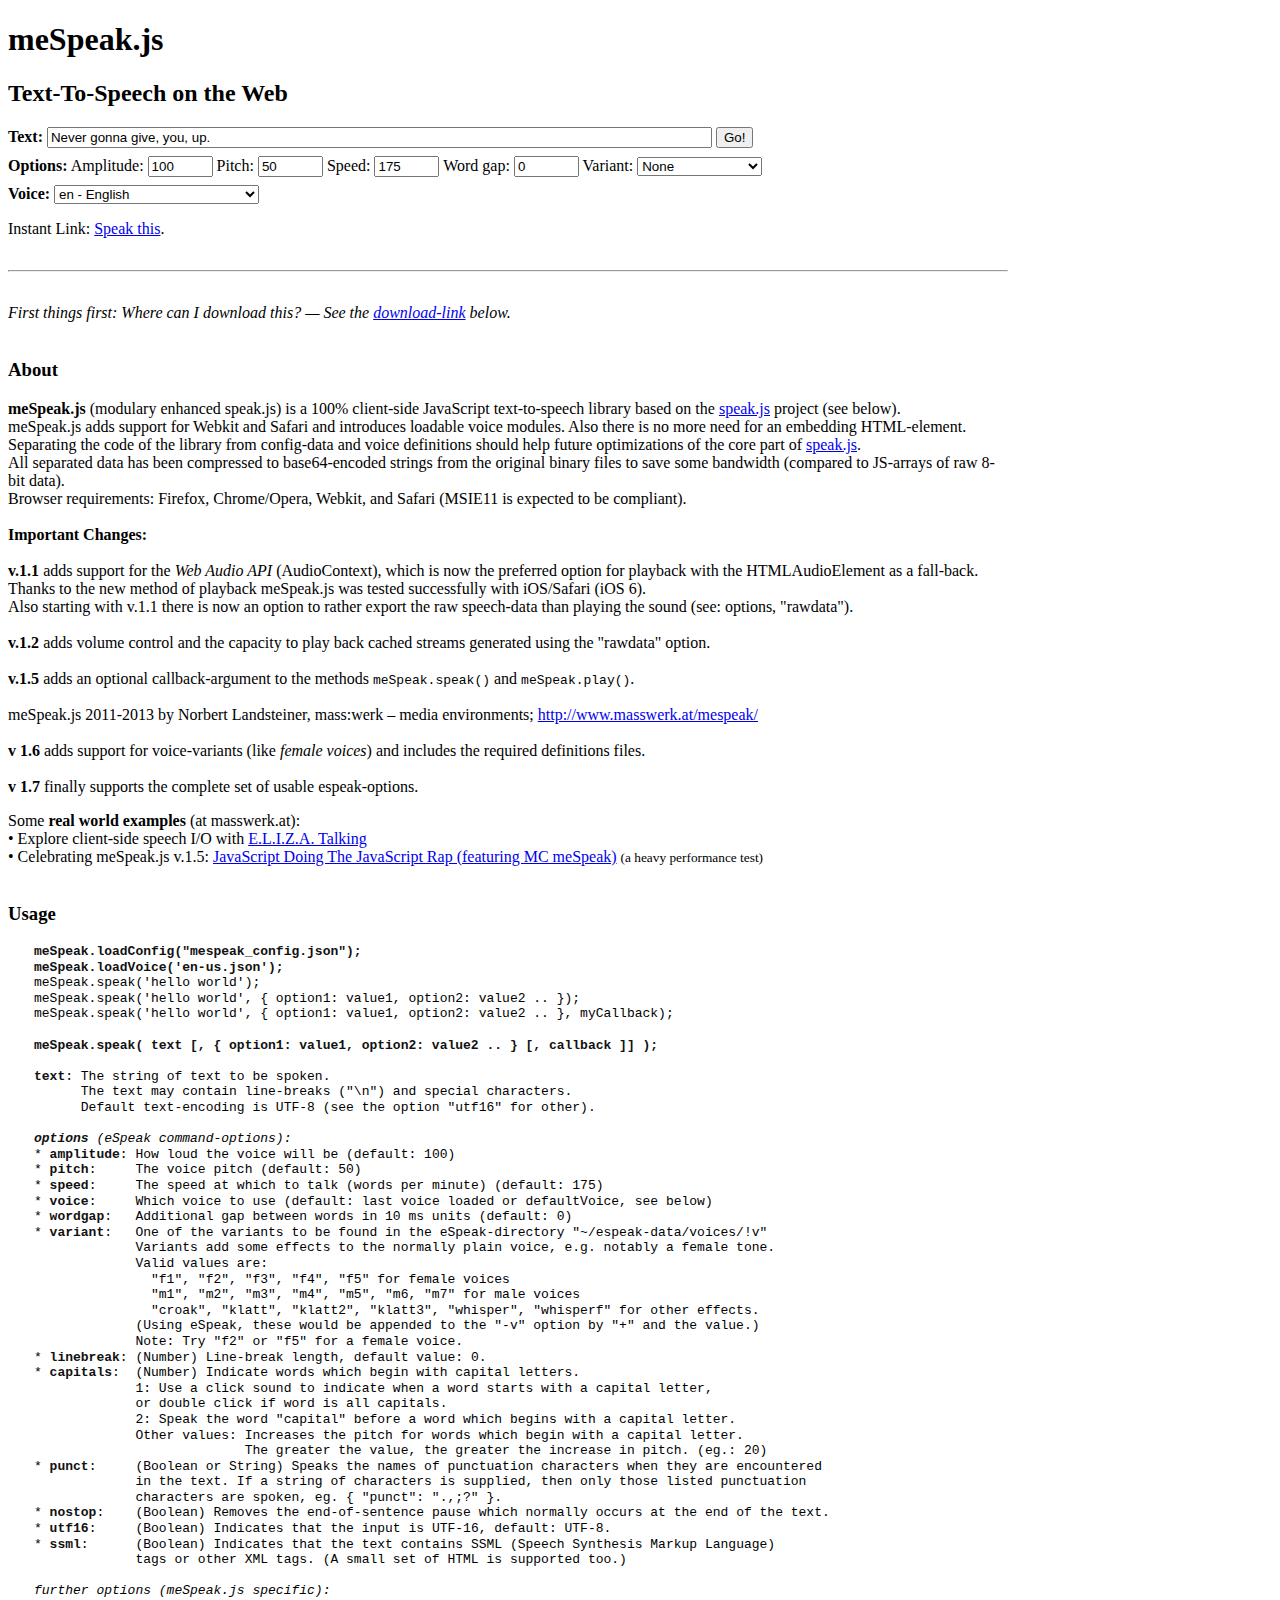
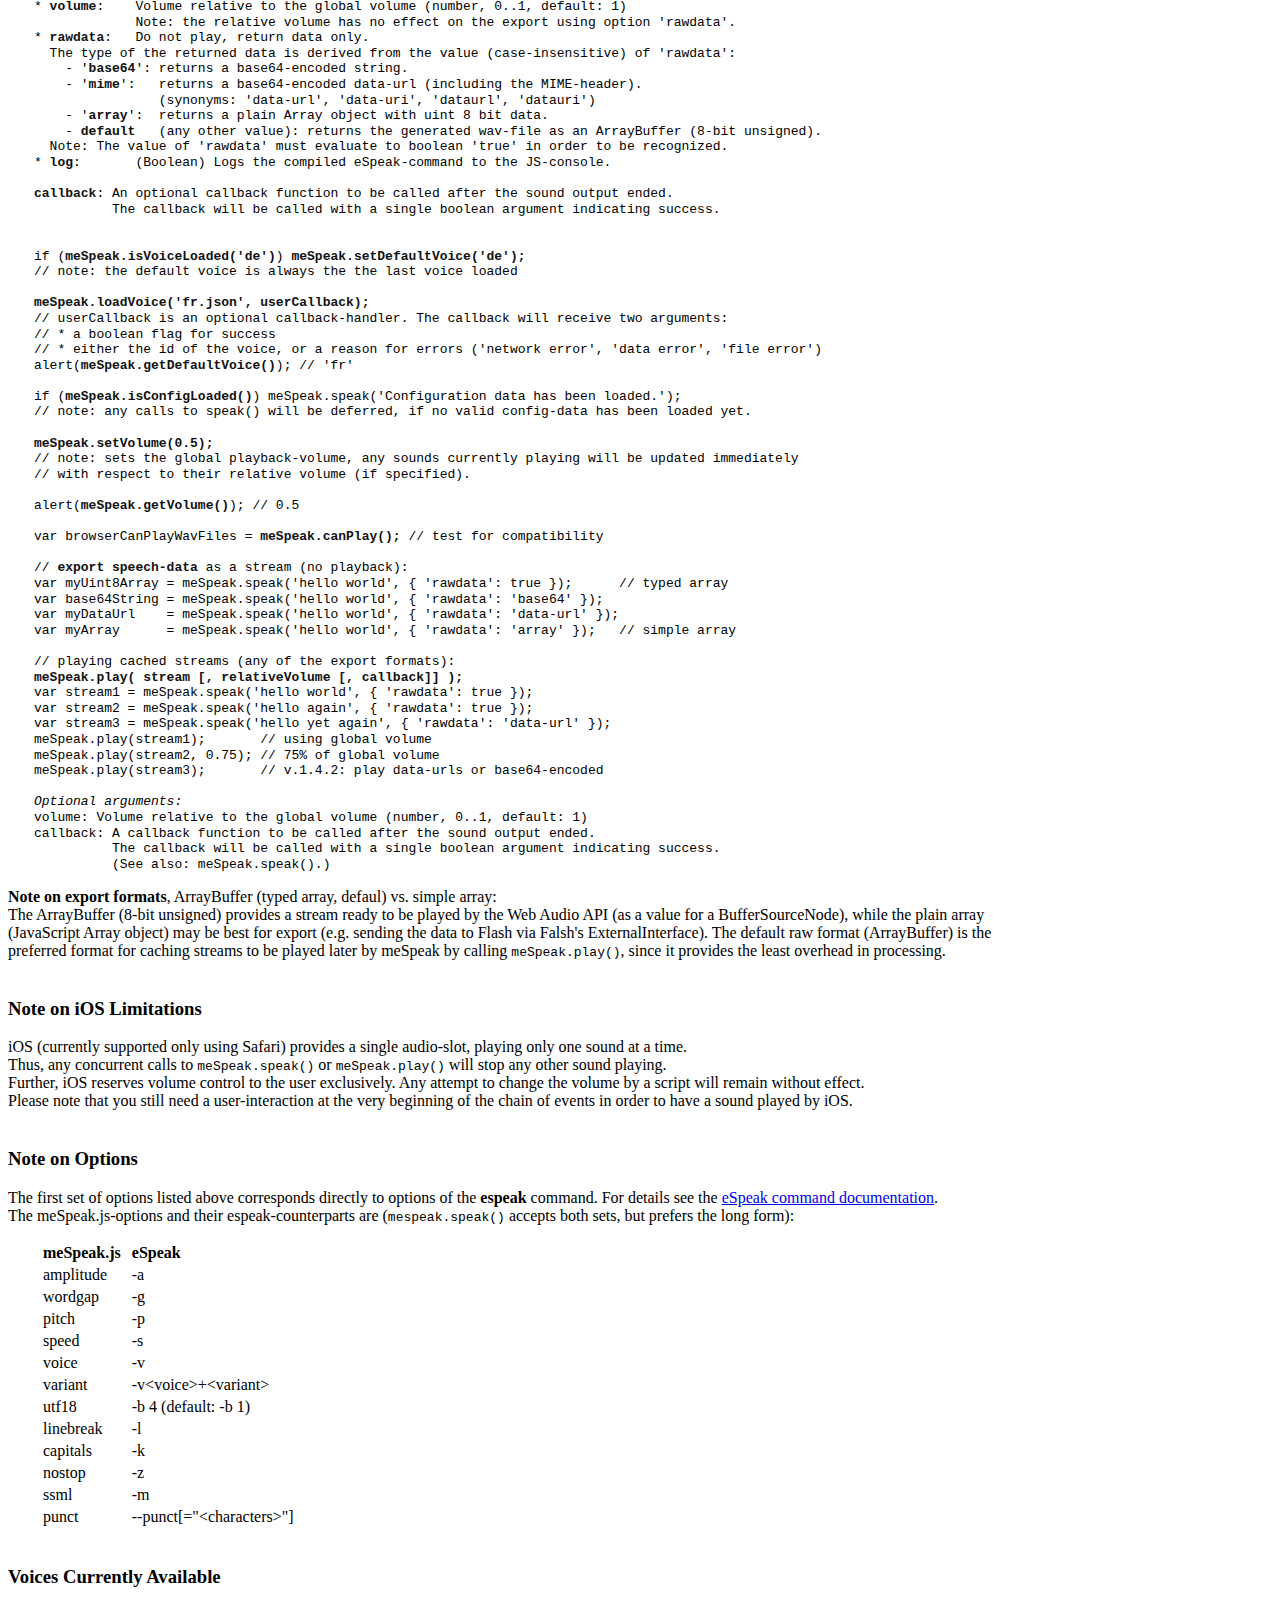
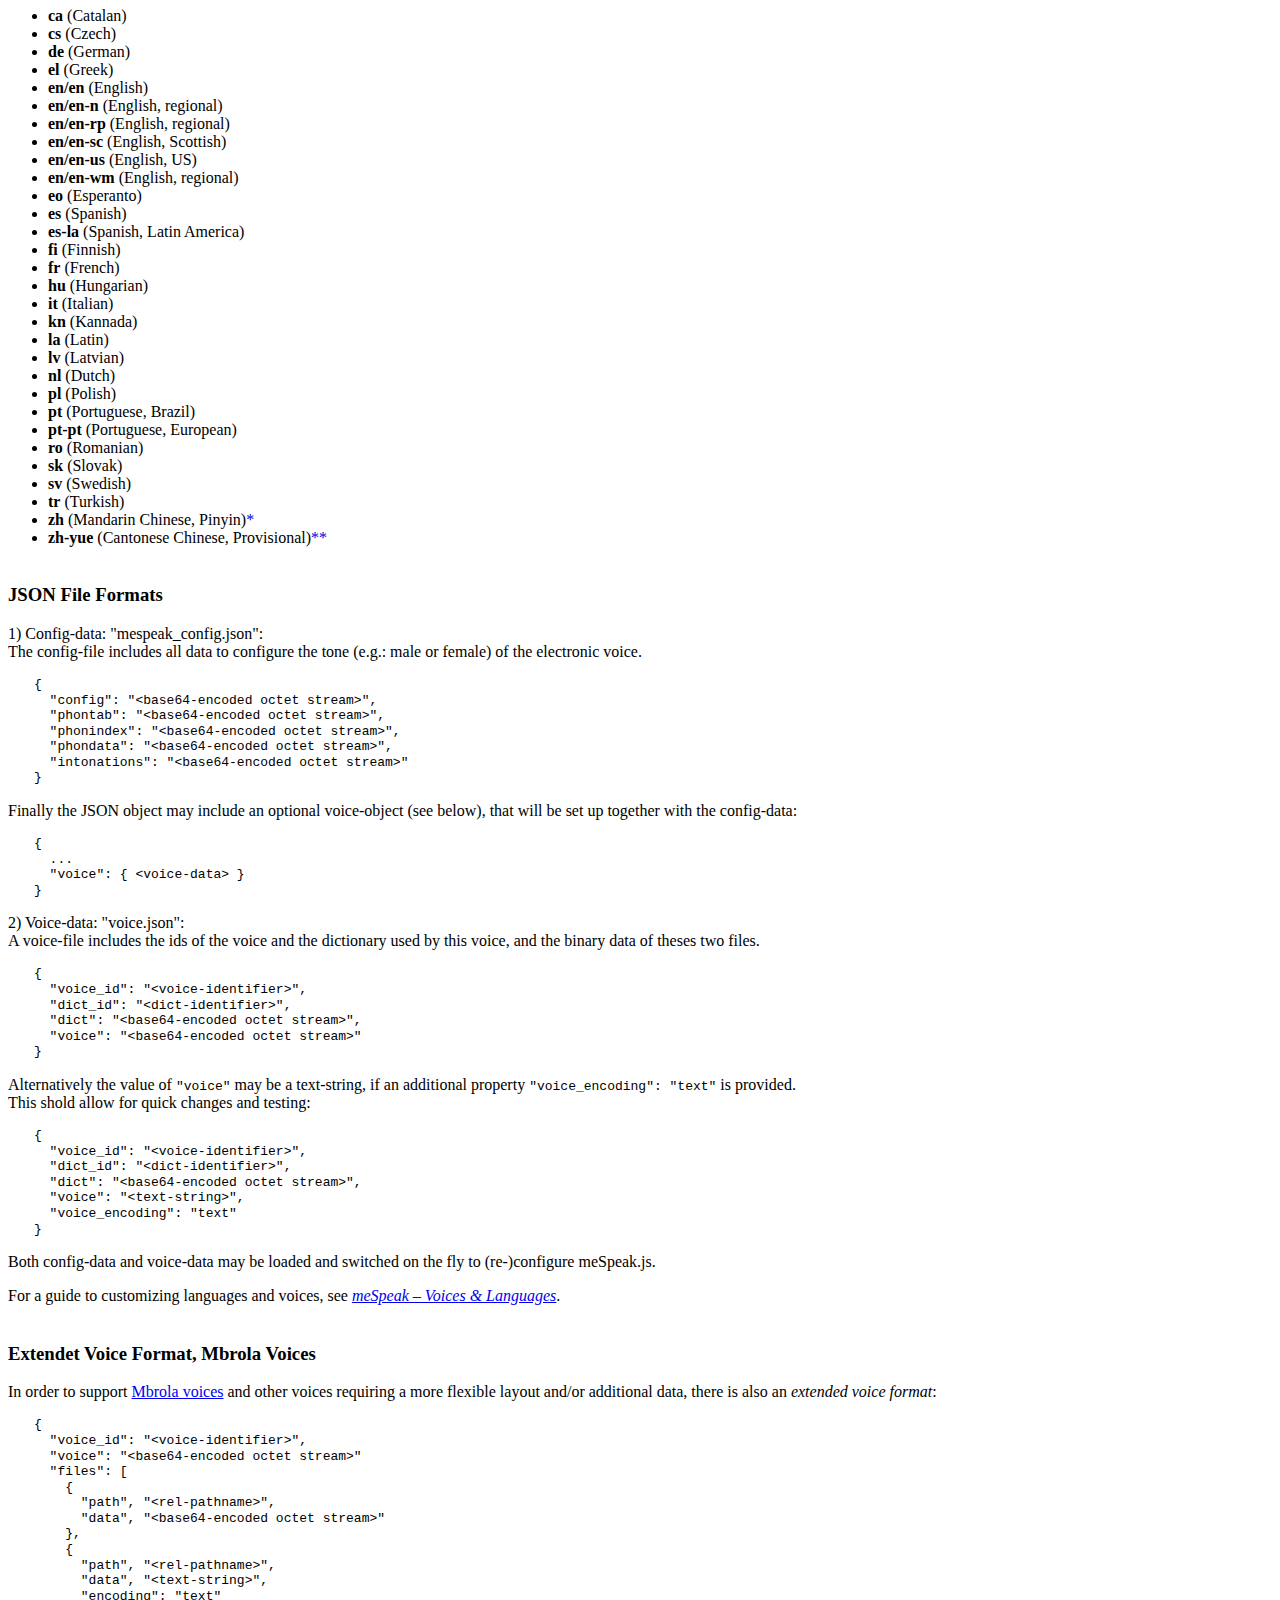
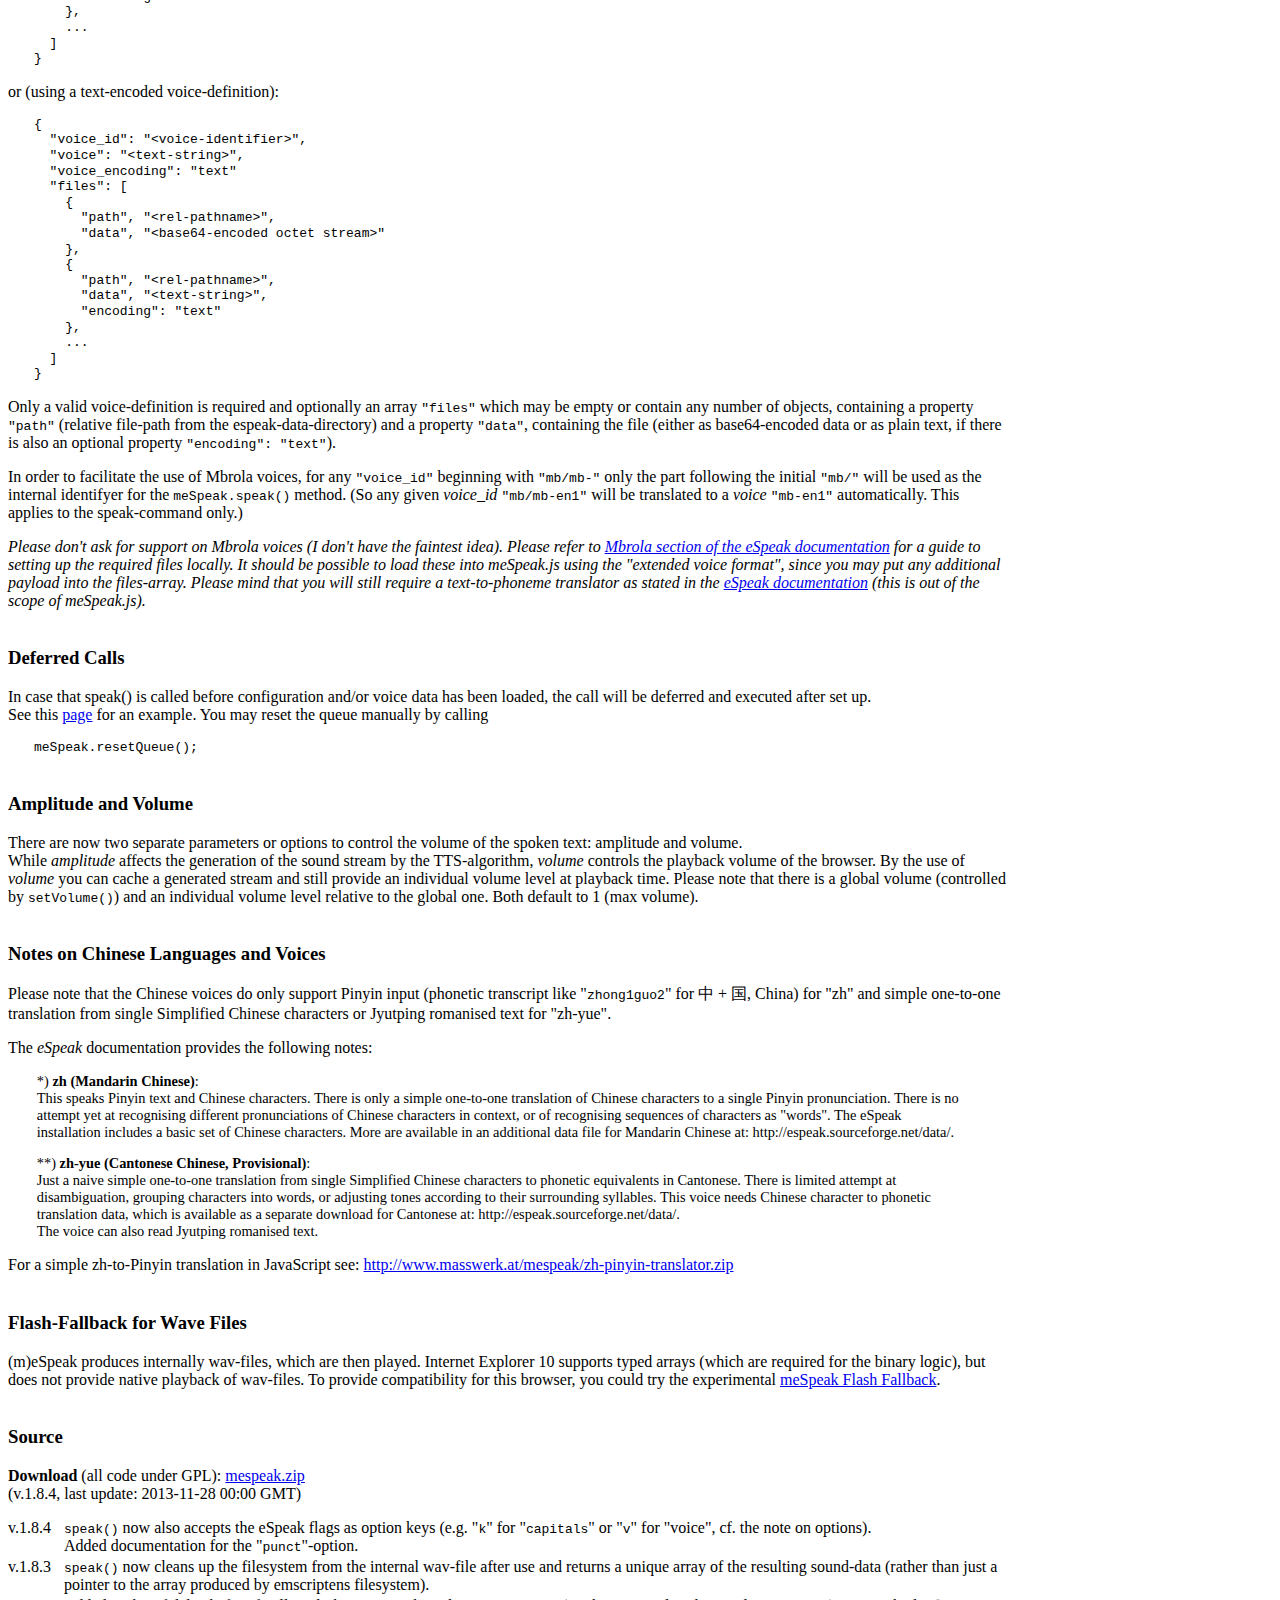
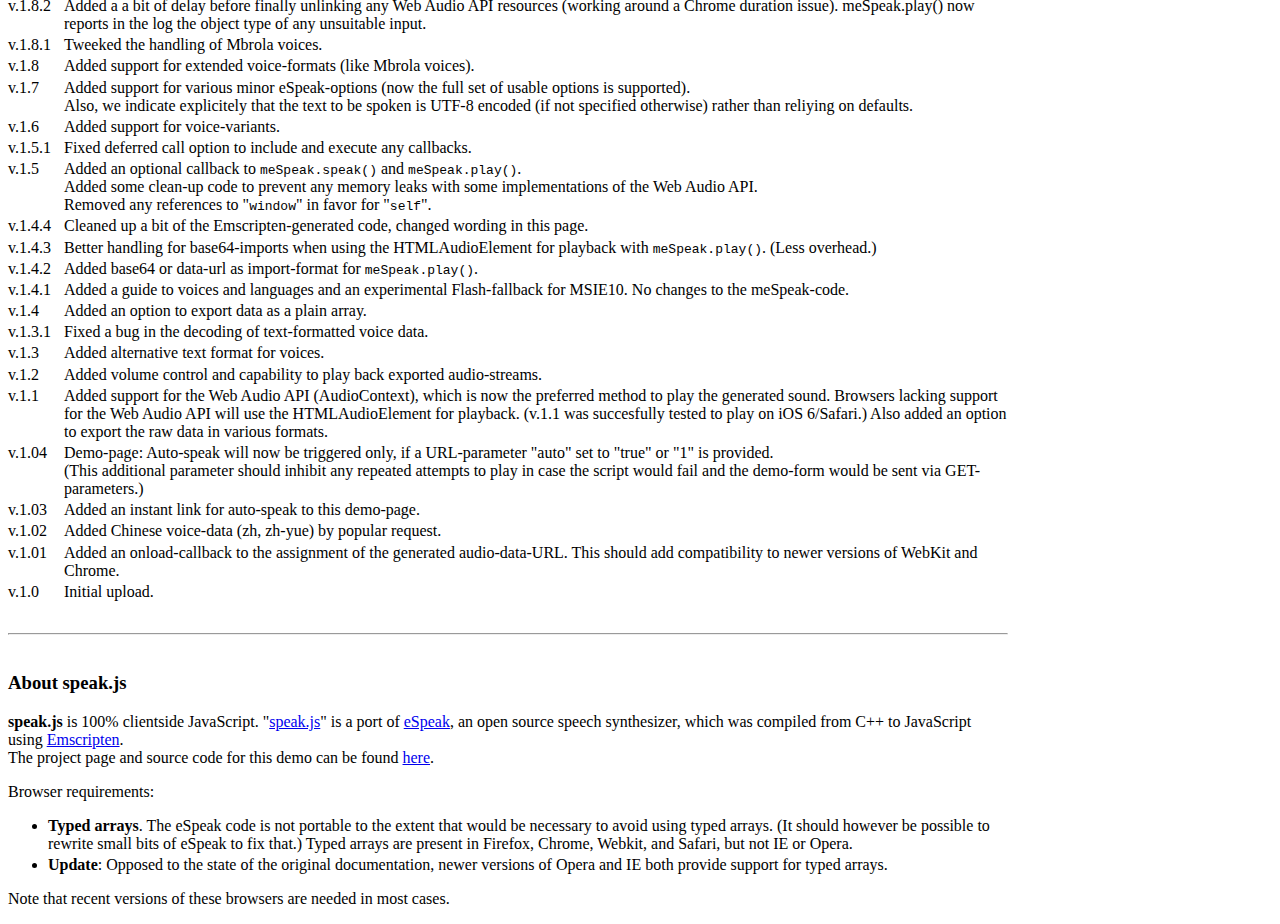
<file: index.html>
<!DOCTYPE html>
<html lang="en">
<head>
  <title>meSpeak.js: Text-to-Speech on the Web</title>
  <script>
    // This demo is licensed under the GNU GPL.
  </script>
  <script type="text/javascript" src="mespeak.js"></script>
  <script type="text/javascript">
    meSpeak.loadConfig("mespeak_config.json");
    meSpeak.loadVoice("voices/en/en.json");

    function loadVoice(id) {
      var fname="voices/"+id+".json";
      meSpeak.loadVoice(fname, voiceLoaded);
    }

    function voiceLoaded(success, message) {
      if (success) {
        alert("Voice loaded: "+message+".");
      }
      else {
        alert("Failed to load a voice: "+message);
      }
    }

    /*
      auto-speak glue:
      additional functions for generating a link and parsing any url-params provided for auto-speak
    */

    var formFields = ['text','amplitude','wordgap','pitch','speed'];

    function autoSpeak() {
      // checks url for speech params, sets and plays them, if found.
      // also adds eventListeners to update a link with those params using current values
      var i,l,n,params,pairs,pair,
          speakNow=null,
          useDefaultVoice=true,
          q=document.location.search,
          f=document.getElementById('speakData'),
          s1=document.getElementById('variantSelect'),
          s2=document.getElementById('voiceSelect');
      if (!f || !s2) return; // form and/or select not found
      if (q.length>1) {
        // parse url-params
        params={};
        pairs=q.substring(1).split('&');
        for (i=0, l=pairs.length; i<l; i++) {
          pair=pairs[i].split('=');
          if (pair.length==2) params[pair[0]]=decodeURIComponent(pair[1]);
        }
        // insert params into the form or complete them from defaults in form
        for (i=0, l=formFields.length; i<l; i++) {
          n=formFields[i];
          if (params[n]) {
            f.elements[n].value=params[n];
          }
          else {
            params[n]=f.elements[n].value;
          }
        }
        if (params.variant) {
          for (i=0, l=s1.options.length; i<l; i++) {
          	if (s1.options[i].value==params.variant) {
          	  s1.selectedIndex=i;
          	  break;
          	}
          }
        }
        else {
          params.variant='';
        }
        // compile a function to speak with given params for later use
        // play only, if param "auto" is set to "true" or "1"
        if (params.auto=='true' || params.auto=='1') {
          speakNow = function() {
            meSpeak.speak(params.text, {
              amplitude: params.amplitude,
              wordgap: params.wordgap,
              pitch: params.pitch,
              speed: params.speed,
              variant: params.variant
            });
          };
        }
        // check for any voice specified by the params (other than the default)
        if (params.voice && params.voice!=s2.options[s2.selectedIndex].value) {
          // search selected voice in selector
          for (i=0, l=s2.options.length; i<l; i++) {
            if (s2.options[i].value==params.voice) {
              // voice found: adjust the form, load voice-data and provide a callback to speak
              s2.selectedIndex=i;
              meSpeak.loadVoice('voices/'+params.voice+'.json', function(success, message) {
                if (success) {
                  if (speakNow) speakNow();
                }
                else {
                  if (window.console) console.log('Failed to load requested voice: '+message);
                }
              });
              useDefaultVoice=false;
              break;
            }
          }
        }
        // standard voice: speak (deferred until config is loaded)
        if (speakNow && useDefaultVoice) speakNow();
      }
      // initial url-processing done, add eventListeners for updating the link
      for (i=0, l=formFields.length; i<l; i++) {
        f.elements[formFields[i]].addEventListener('change', updateSpeakLink, false);
      }
      s1.addEventListener('change', updateSpeakLink, false);
      s2.addEventListener('change', updateSpeakLink, false);
      // finally, inject a link with current values into the page
      updateSpeakLink();
    }

    function updateSpeakLink() {
      // injects a link for auto-execution using current values into the page
      var i,l,n,f,s,v,url,el,params=new Array();
      // collect values from form
      f=document.getElementById('speakData');
      for (i=0, l=formFields.length; i<l; i++) {
        n=formFields[i];
        params.push(n+'='+encodeURIComponent(f.elements[n].value));
      }
      // get variant
      s=document.getElementById('variantSelect');
      if (s.selectedIndex>=0) params.push('variant='+s.options[s.selectedIndex].value);
      // get current voice, default to 'en/en' as a last resort
      s=document.getElementById('voiceSelect');
      if (s.selectedIndex>=0) v=s.options[s.selectedIndex].value;
      if (!v) v=meSpeak.getDefaultVoice() || 'en/en';
      params.push('voice='+encodeURIComponent(v));
      params.push('auto=true');
      // assemble the url and add it as GET-link to the page
      url='?'+params.join('&');
      url=url.replace(/&/g, '&amp;').replace(/</g, '&lt;').replace(/>/g, '&gt;').replace(/\"/g, '&quot;');
      el=document.getElementById('linkdisplay');
      if (el) el.innerHTML='Instant Link: <a href="'+url+'">Speak this</a>.';
    }

    // trigger auto-speak at DOMContentLoaded
    if (document.addEventListener) document.addEventListener( "DOMContentLoaded", autoSpeak, false );

    /*
      end of auto-speak glue
    */

  </script>

<style type="text/css">
	body {max-width: 1000px; }
	h3 { margin-top: 2em; }
	form p
	{
		margin-top: 0.5em;
		margin-bottom: 0.5em;
	}
	p.codesample
	{
		margin-left: 2em;
		white-space: pre;
		font-family: monospace;
		line-height: 120%;
	}
	p.codesample strong { color: #111; }
	hr.separator
	{
		margin-top: 2em;
		margin-bottom: 2em;
	}
	blockquote.note
	{
		margin-left: 2em;
		font-size: 90%;
	}
	a.noteLink { text-decoration: none; }
	ul.bottomMargin li { margin-bottom: 0.2em; }
	dl.history dt
	{
		font-weight: normal;
		font-variant: normal;
		float: left;
		vertical-align: top;
		clear: both;
	}
	dl.history dd
	{
		vertical-align: top;
		margin-left: 3.5em;
		margin-bottom: 0.2em;
	}
	table.opttable { margin-left: 2em; }
	table.opttable td { white-space: nowrap; }
	table.opttable td:first-child { padding-right: 0.5em; }
</style>
</head>
<body>
  <h1>meSpeak.js</h1>
  <h2>Text-To-Speech on the Web</h2>
  <form id="speakData" onsubmit="meSpeak.speak(text.value, { amplitude: amplitude.value, wordgap: wordgap.value, pitch: pitch.value, speed: speed.value, variant: variant.options[variant.selectedIndex].value }); return false">
    <p><strong>Text:</strong> <input type="text" name="text" size=80 value="Never gonna give, you, up.">
    <input type="submit" value="Go!"></p>
    <p><strong>Options:</strong>
    Amplitude: <input type="text" name="amplitude" size=5 value="100">
    Pitch: <input type="text" name="pitch" size=5 value="50">
    Speed: <input type="text" name="speed" size=5 value="175">
    Word gap: <input type="text" name="wordgap" size=5 value="0">
    Variant: <select name="variant" id="variantSelect">
    	<option value="" selected>None</option>
    	<option value="f1">f1 (female 1)</option>
    	<option value="f2">f2 (female 2)</option>
    	<option value="f3">f3 (female 3)</option>
    	<option value="f4">f4 (female 4)</option>
    	<option value="f5">f5 (female 5)</option>
    	<option value="m1">m1 (male 1)</option>
    	<option value="m2">m2 (male 2)</option>
    	<option value="m3">m3 (male 3)</option>
    	<option value="m4">m4 (male 4)</option>
    	<option value="m5">m5 (male 5)</option>
    	<option value="m6">m6 (male 6)</option>
    	<option value="m7">m7 (male 7)</option>
    	<option value="croak">croak</option>
    	<option value="klatt">klatt</option>
    	<option value="klatt2">klatt2</option>
    	<option value="klatt3">klatt3</option>
    	<option value="whisper">whisper</option>
    	<option value="whisperf">whisperf (female)</option>
    </select></p>
  </form>
  <form onsubmit="return false">
    <p><strong>Voice:</strong> <select id="voiceSelect"  onchange="loadVoice(this.options[this.selectedIndex].value);">
    	<option value="ca">ca - Catalan</option>
		<option value="cs">cs - Czech</option>
		<option value="de">de - German</option>
		<option value="el">el - Greek</option>
		<option value="en/en" selected="selected">en - English</option>
		<option value="en/en-n">en-n - English, regional</option>
		<option value="en/en-rp">en-rp - English, regional</option>
		<option value="en/en-sc">en-sc - English, Scottish</option>
		<option value="en/en-us">en-us - English, US</option>
		<option value="en/en-wm">en-wm - English, regional</option>
		<option value="eo">eo - Esperanto</option>
		<option value="es">es - Spanish</option>
		<option value="es-la">es-la - Spanish, Latin America</option>
		<option value="fi">fi - Finnish</option>
		<option value="fr">fr - French</option>
		<option value="hu">hu - Hungarian</option>
		<option value="it">it - Italian</option>
		<option value="kn">kn - Kannada</option>
		<option value="la">la - Latin</option>
		<option value="lv">lv - Latvian</option>
		<option value="nl">nl - Dutch</option>
		<option value="pl">pl - Polish</option>
		<option value="pt">pt - Portuguese, Brazil</option>
		<option value="pt-pt">pt-pt - Portuguese, European</option>
		<option value="ro">ro - Romanian</option>
		<option value="sk">sk - Slovak</option>
		<option value="sv">sv - Swedish</option>
		<option value="tr">tr - Turkish</option>
		<option value="zh">zh - Mandarin Chinese (Pinyin)</option>
		<option value="zh-yue">zh-yue - Cantonese Chinese</option>
	</select></p>
  </form>
  <p id="linkdisplay"></p>
  <hr class="separator" />
  <p><em>First things first: Where can I download this? &mdash; See the <a href="#download">download-link</a> below.</em></p>
  <h3>About</h3>
  <p>
  	<strong>meSpeak.js</strong> (modulary enhanced speak.js) is a 100% client-side JavaScript text-to-speech library based on the <a href="http://syntensity.com/static/espeak.html" target="_blank">speak.js</a> project (see below).<br />
  	meSpeak.js adds support for Webkit and Safari and introduces loadable voice modules. Also there is no more need for an embedding HTML-element.<br />
  	Separating the code of the library from config-data and voice definitions should help future optimizations of the core part of <a href="http://syntensity.com/static/espeak.html" target="_blank">speak.js</a>.<br />
  	All separated data has been compressed to base64-encoded strings from the original binary files to save some bandwidth (compared to JS-arrays of raw 8-bit data).<br />
  	Browser requirements: Firefox, Chrome/Opera, Webkit, and Safari (MSIE11 is expected to be compliant).<br /><br />
  	<strong>Important Changes:</strong><br /><br />
  	<strong>v.1.1</strong> adds support for the <em>Web Audio API</em> (AudioContext), which is now the preferred option for playback with the HTMLAudioElement as a fall-back.<br />Thanks to the new method of playback meSpeak.js was tested successfully with iOS/Safari (iOS 6).<br />
  	Also starting with v.1.1 there is now an option to rather export the raw speech-data than playing the sound (see: options, &quot;rawdata&quot;).<br /><br />
  	<strong>v.1.2</strong> adds volume control and the capacity to play back cached streams generated using the &quot;rawdata&quot; option.<br /><br />
  	<strong>v.1.5</strong> adds an optional callback-argument to the methods <tt>meSpeak.speak()</tt> and <tt>meSpeak.play()</tt>.<br /><br />
  	meSpeak.js 2011-2013 by Norbert Landsteiner, mass:werk &ndash; media environments; <a href="http://www.masswerk.at/mespeak/">http://www.masswerk.at/mespeak/</a><br /><br />
  	<strong>v 1.6</strong> adds support for voice-variants (like <em>female voices</em>) and includes the required definitions files.<br /><br />
  	<strong>v 1.7</strong> finally supports the complete set of usable espeak-options.
  </p>
  <p>Some <strong>real world examples</strong> (at masswerk.at):<br />
    &bull; Explore client-side speech I/O with <a href="http://www.masswerk.at/eliza/" target="_blank">E.L.I.Z.A. Talking</a><br />
    &bull; Celebrating meSpeak.js v.1.5: <a href="http://www.masswerk.at/mespeak/rap/" target="_blank">JavaScript Doing The JavaScript Rap (featuring MC meSpeak)</a> <small>(a heavy performance test)</small>
  </p>

  <h3>Usage</h3>
  <p class="codesample"><strong>meSpeak.loadConfig(&quot;mespeak_config.json&quot;);</strong>
<strong>meSpeak.loadVoice('en-us.json');</strong>
meSpeak.speak('hello world');
meSpeak.speak('hello world', { option1: value1, option2: value2 .. });
meSpeak.speak('hello world', { option1: value1, option2: value2 .. }, myCallback);

<strong>meSpeak.speak( text [, { option1: value1, option2: value2 .. } [, callback ]] );</strong>

<strong>text</strong>: The string of text to be spoken.
      The text may contain line-breaks (&quot;\n&quot;) and special characters.
      Default text-encoding is UTF-8 (see the option &quot;utf16&quot; for other).

<em><strong>options</strong> (eSpeak command-options):</em>
* <strong>amplitude</strong>: How loud the voice will be (default: 100)
* <strong>pitch</strong>:     The voice pitch (default: 50)
* <strong>speed</strong>:     The speed at which to talk (words per minute) (default: 175)
* <strong>voice</strong>:     Which voice to use (default: last voice loaded or defaultVoice, see below)
* <strong>wordgap</strong>:   Additional gap between words in 10 ms units (default: 0)
* <strong>variant</strong>:   One of the variants to be found in the eSpeak-directory &quot;~/espeak-data/voices/!v&quot;
             Variants add some effects to the normally plain voice, e.g. notably a female tone.
             Valid values are:
               &quot;f1&quot;, &quot;f2&quot;, &quot;f3&quot;, &quot;f4&quot;, &quot;f5&quot; for female voices
               &quot;m1&quot;, &quot;m2&quot;, &quot;m3&quot;, &quot;m4&quot;, &quot;m5&quot;, &quot;m6, &quot;m7&quot; for male voices
               &quot;croak&quot;, &quot;klatt&quot;, &quot;klatt2&quot;, &quot;klatt3&quot;, &quot;whisper&quot;, &quot;whisperf&quot; for other effects.
             (Using eSpeak, these would be appended to the &quot;-v&quot; option by &quot;+&quot; and the value.)
             Note: Try &quot;f2&quot; or &quot;f5&quot; for a female voice.
* <strong>linebreak</strong>: (Number) Line-break length, default value: 0.
* <strong>capitals</strong>:  (Number) Indicate words which begin with capital letters.
             1: Use a click sound to indicate when a word starts with a capital letter,
             or double click if word is all capitals.
             2: Speak the word &quot;capital&quot; before a word which begins with a capital letter.
             Other values: Increases the pitch for words which begin with a capital letter.
                           The greater the value, the greater the increase in pitch. (eg.: 20)
* <strong>punct</strong>:     (Boolean or String) Speaks the names of punctuation characters when they are encountered
             in the text. If a string of characters is supplied, then only those listed punctuation
             characters are spoken, eg. { &quot;punct&quot;: &quot;.,;?&quot; }.
* <strong>nostop</strong>:    (Boolean) Removes the end-of-sentence pause which normally occurs at the end of the text.
* <strong>utf16</strong>:     (Boolean) Indicates that the input is UTF-16, default: UTF-8.
* <strong>ssml</strong>:      (Boolean) Indicates that the text contains SSML (Speech Synthesis Markup Language)
             tags or other XML tags. (A small set of HTML is supported too.)

<em>further options (meSpeak.js specific):</em>
* <strong>volume</strong>:    Volume relative to the global volume (number, 0..1, default: 1)
             Note: the relative volume has no effect on the export using option 'rawdata'.
* <strong>rawdata</strong>:   Do not play, return data only.
  The type of the returned data is derived from the value (case-insensitive) of 'rawdata':
    - '<strong>base64</strong>': returns a base64-encoded string.
    - '<strong>mime</strong>':   returns a base64-encoded data-url (including the MIME-header).
                (synonyms: 'data-url', 'data-uri', 'dataurl', 'datauri')
    - '<strong>array</strong>':  returns a plain Array object with uint 8 bit data.
    - <strong>default</strong>   (any other value): returns the generated wav-file as an ArrayBuffer (8-bit unsigned).
  Note: The value of 'rawdata' must evaluate to boolean 'true' in order to be recognized.
* <strong>log</strong>:       (Boolean) Logs the compiled eSpeak-command to the JS-console.

<strong>callback</strong>: An optional callback function to be called after the sound output ended.
          The callback will be called with a single boolean argument indicating success.


if (<strong>meSpeak.isVoiceLoaded('de')</strong>) <strong>meSpeak.setDefaultVoice('de');</strong>
// note: the default voice is always the the last voice loaded

<strong>meSpeak.loadVoice('fr.json', userCallback);</strong>
// userCallback is an optional callback-handler. The callback will receive two arguments:
// * a boolean flag for success
// * either the id of the voice, or a reason for errors ('network error', 'data error', 'file error')
alert(<strong>meSpeak.getDefaultVoice()</strong>); // 'fr'

if (<strong>meSpeak.isConfigLoaded()</strong>) meSpeak.speak('Configuration data has been loaded.');
// note: any calls to speak() will be deferred, if no valid config-data has been loaded yet.

<strong>meSpeak.setVolume(0.5);</strong>
// note: sets the global playback-volume, any sounds currently playing will be updated immediately
// with respect to their relative volume (if specified).

alert(<strong>meSpeak.getVolume()</strong>); // 0.5

var browserCanPlayWavFiles = <strong>meSpeak.canPlay();</strong> // test for compatibility

// <strong>export speech-data</strong> as a stream (no playback):
var myUint8Array = meSpeak.speak('hello world', { 'rawdata': true });      // typed array
var base64String = meSpeak.speak('hello world', { 'rawdata': 'base64' });
var myDataUrl    = meSpeak.speak('hello world', { 'rawdata': 'data-url' });
var myArray      = meSpeak.speak('hello world', { 'rawdata': 'array' });   // simple array

// playing cached streams (any of the export formats):
<strong>meSpeak.play( stream [, relativeVolume [, callback]] );</strong>
var stream1 = meSpeak.speak('hello world', { 'rawdata': true });
var stream2 = meSpeak.speak('hello again', { 'rawdata': true });
var stream3 = meSpeak.speak('hello yet again', { 'rawdata': 'data-url' });
meSpeak.play(stream1);       // using global volume
meSpeak.play(stream2, 0.75); // 75% of global volume
meSpeak.play(stream3);       // v.1.4.2: play data-urls or base64-encoded

<em>Optional arguments:</em>
volume: Volume relative to the global volume (number, 0..1, default: 1)
callback: A callback function to be called after the sound output ended.
          The callback will be called with a single boolean argument indicating success.
          (See also: meSpeak.speak().)
</p>

<p><strong>Note on export formats</strong>, ArrayBuffer (typed array, defaul) vs. simple array:<br />The ArrayBuffer (8-bit unsigned) provides a stream ready to be played by the Web Audio API (as a value for a BufferSourceNode), while the plain array (JavaScript Array object) may be best for export (e.g. sending the data to Flash via Falsh's ExternalInterface). The default raw format (ArrayBuffer) is the preferred format for caching streams to be played later by meSpeak by calling <tt>meSpeak.play()</tt>, since it provides the least overhead in processing.</p>

<h3>Note on iOS Limitations</h3>
<p>iOS (currently supported only using Safari) provides a single audio-slot, playing only one sound at a time.<br />
Thus, any concurrent calls to <tt>meSpeak.speak()</tt> or <tt>meSpeak.play()</tt> will stop any other sound playing.<br />
Further, iOS reserves volume control to the user exclusively. Any attempt to change the volume by a script will remain without effect.<br />
Please note that you still need a user-interaction at the very beginning of the chain of events in order to have a sound played by iOS.</p>

<h3>Note on Options</h3>
<p>The first set of options listed above corresponds directly to options of the <strong>espeak</strong> command. For details see the <a href="http://espeak.sourceforge.net/commands.html" target="_blank">eSpeak command documentation</a>.<br />The meSpeak.js-options and their espeak-counterparts are (<tt>mespeak.speak()</tt> accepts both sets, but prefers the long form):</p>
<table border="0" class="opttable">
	<tbody>
	<tr><td><strong>meSpeak.js</strong></td><td><strong>eSpeak</strong></td></tr>
	<tr><td>amplitude</td><td>-a</td></tr>
	<tr><td>wordgap</td><td>-g</td></tr>
	<tr><td>pitch</td><td>-p</td></tr>
	<tr><td>speed</td><td>-s</td></tr>
	<tr><td>voice</td><td>-v</td></tr>
	<tr><td>variant</td><td>-v&lt;voice&gt;+&lt;variant&gt;</td></tr>
	<tr><td>utf18</td><td>-b 4 (default: -b 1)</td></tr>
	<tr><td>linebreak</td><td>-l</td></tr>
	<tr><td>capitals</td><td>-k</td></tr>
	<tr><td>nostop</td><td>-z</td></tr>
	<tr><td>ssml</td><td>-m</td></tr>
	<tr><td>punct</td><td>--punct[=&quot;&lt;characters&gt;&quot;]</td></tr>
	</tbody>
</table>

  <h3>Voices Currently Available</h3>
  <ul>
    <li><strong>ca</strong> (Catalan)</li>
    <li><strong>cs</strong> (Czech)</li>
    <li><strong>de</strong> (German)</li>
    <li><strong>el</strong> (Greek)</li>
    <li><strong>en/en</strong> (English)</li>
    <li><strong>en/en-n</strong> (English, regional)</li>
    <li><strong>en/en-rp</strong> (English, regional)</li>
    <li><strong>en/en-sc</strong> (English, Scottish)</li>
    <li><strong>en/en-us</strong> (English, US)</li>
    <li><strong>en/en-wm</strong> (English, regional)</li>
    <li><strong>eo</strong> (Esperanto)</li>
    <li><strong>es</strong> (Spanish)</li>
    <li><strong>es-la</strong> (Spanish, Latin America)</li>
    <li><strong>fi</strong> (Finnish)</li>
    <li><strong>fr</strong> (French)</li>
    <li><strong>hu</strong> (Hungarian)</li>
    <li><strong>it</strong> (Italian)</li>
    <li><strong>kn</strong> (Kannada)</li>
    <li><strong>la</strong> (Latin)</li>
    <li><strong>lv</strong> (Latvian)</li>
    <li><strong>nl</strong> (Dutch)</li>
    <li><strong>pl</strong> (Polish)</li>
    <li><strong>pt</strong> (Portuguese, Brazil)</li>
    <li><strong>pt-pt</strong> (Portuguese, European)</li>
    <li><strong>ro</strong> (Romanian)</li>
    <li><strong>sk</strong> (Slovak)</li>
    <li><strong>sv</strong> (Swedish)</li>
    <li><strong>tr</strong> (Turkish)</li>
    <li><strong>zh</strong> (Mandarin Chinese, Pinyin)<a href="#note_zh" class="noteLink">*</a></li>
    <li><strong>zh-yue</strong> (Cantonese Chinese, Provisional)<a href="#note_zh-yue" class="noteLink">**</a></li>
  </ul>

  <h3>JSON File Formats</h3>
  <p>1) Config-data: &quot;mespeak_config.json&quot;:<br />The config-file includes all data to configure the tone (e.g.: male or female) of the electronic voice.</p>
  <p class="codesample">{
  &quot;config&quot;: &quot;&lt;base64-encoded octet stream&gt;&quot;,
  &quot;phontab&quot;: &quot;&lt;base64-encoded octet stream&gt;&quot;,
  &quot;phonindex&quot;: &quot;&lt;base64-encoded octet stream&gt;&quot;,
  &quot;phondata&quot;: &quot;&lt;base64-encoded octet stream&gt;&quot;,
  &quot;intonations&quot;: &quot;&lt;base64-encoded octet stream&gt;&quot;
}</p>
  <p>Finally the JSON object may include an optional voice-object (see below), that will be set up together with the config-data:</p>
  <p class="codesample">{
  ...
  &quot;voice&quot;: { &lt;voice-data&gt; }
}</p>

  <p>2) Voice-data: &quot;voice.json&quot;:<br />A voice-file includes the ids of the voice and the dictionary used by this voice, and the binary data of theses two files.</p>
  <p class="codesample">{
  &quot;voice_id&quot;: &quot;&lt;voice-identifier&gt;&quot;,
  &quot;dict_id&quot;: &quot;&lt;dict-identifier&gt;&quot;,
  &quot;dict&quot;: &quot;&lt;base64-encoded octet stream&gt;&quot;,
  &quot;voice&quot;: &quot;&lt;base64-encoded octet stream&gt;&quot;
}</p>
  <p>Alternatively the value of <tt>&quot;voice&quot;</tt> may be a text-string, if an additional property <tt>&quot;voice_encoding&quot;: &quot;text&quot;</tt> is provided.<br />This shold allow for quick changes and testing:</p>
  <p class="codesample">{
  &quot;voice_id&quot;: &quot;&lt;voice-identifier&gt;&quot;,
  &quot;dict_id&quot;: &quot;&lt;dict-identifier&gt;&quot;,
  &quot;dict&quot;: &quot;&lt;base64-encoded octet stream&gt;&quot;,
  &quot;voice&quot;: &quot;&lt;text-string&gt;&quot;,
  &quot;voice_encoding&quot;: &quot;text&quot;
}</p>

  <p>Both config-data and voice-data may be loaded and switched on the fly to (re-)configure meSpeak.js.</strong></p>
  <p>For a guide to customizing languages and voices, see <em><a href="voices-and-languages.html">meSpeak &ndash; Voices &amp; Languages</a></em>.

  <h3>Extendet Voice Format, Mbrola Voices</h3>
  <p>In order to support <a href="http://espeak.sourceforge.net/mbrola.html" target="_blank">Mbrola voices</a> and other voices requiring a more flexible layout and/or additional data, there is also an <em>extended voice format</em>:</p>
  <p class="codesample">{
  &quot;voice_id&quot;: &quot;&lt;voice-identifier&gt;&quot;,
  &quot;voice&quot;: &quot;&lt;base64-encoded octet stream&gt;&quot;
  &quot;files&quot;: [
    {
      &quot;path&quot;, &quot;&lt;rel-pathname&gt;&quot;,
      &quot;data&quot;, &quot;&lt;base64-encoded octet stream&gt;&quot;
    },
    {
      &quot;path&quot;, &quot;&lt;rel-pathname&gt;&quot;,
      &quot;data&quot;, &quot;&lt;text-string&gt;&quot;,
      &quot;encoding&quot;: &quot;text&quot;
    },
    ...
  ]
}</p>
<p>or (using a text-encoded voice-definition):</p>
  <p class="codesample">{
  &quot;voice_id&quot;: &quot;&lt;voice-identifier&gt;&quot;,
  &quot;voice&quot;: &quot;&lt;text-string&gt;&quot;,
  &quot;voice_encoding&quot;: &quot;text&quot;
  &quot;files&quot;: [
    {
      &quot;path&quot;, &quot;&lt;rel-pathname&gt;&quot;,
      &quot;data&quot;, &quot;&lt;base64-encoded octet stream&gt;&quot;
    },
    {
      &quot;path&quot;, &quot;&lt;rel-pathname&gt;&quot;,
      &quot;data&quot;, &quot;&lt;text-string&gt;&quot;,
      &quot;encoding&quot;: &quot;text&quot;
    },
    ...
  ]
}</p>
<p>Only a valid voice-definition is required and optionally an array <tt>&quot;files&quot;</tt> which may be empty or contain any number of objects, containing a property <tt>&quot;path&quot;</tt> (relative file-path from the espeak-data-directory) and a property <tt>&quot;data&quot;</tt>, containing the file (either as base64-encoded data or as plain text, if there is also an optional property <tt>&quot;encoding&quot;: &quot;text&quot;</tt>).</p>
<p>In order to facilitate the use of Mbrola voices, for any <tt>&quot;voice_id&quot;</tt> beginning with <tt>&quot;mb/mb-&quot;</tt> only the part following the initial <tt>&quot;mb/&quot;</tt> will be used as the internal identifyer for the <tt>meSpeak.speak()</tt> method. (So any given <em>voice_id</em> <tt>&quot;mb/mb-en1&quot;</tt> will be translated to a <em>voice</em> <tt>&quot;mb-en1&quot;</tt> automatically. This applies to the speak-command only.)</p>
<p><em>Please don't ask for support on Mbrola voices (I don't have the faintest idea). Please refer to <a href="http://espeak.sourceforge.net/mbrola.html" target="_blank">Mbrola section of the eSpeak documentation</a> for a guide to setting up the required files locally. It should be possible to load these into meSpeak.js using the &quot;extended voice format&quot;, since you may put any additional payload into the files-array. Please mind that you will still require a text-to-phoneme translator as stated in the <a href="http://espeak.sourceforge.net/mbrola.html" target="_blank">eSpeak documentation</a> (this is out of the scope of meSpeak.js).</em></p>

  <h3>Deferred Calls</h3>
  <p>In case that speak() is called before configuration and/or voice data has been loaded, the call will be deferred and executed after set up.<br />See this <a href="deferred-call-demo.html">page</a> for an example. You may reset the queue manually by calling</p>
  <p class="codesample">meSpeak.resetQueue();</p>

  <h3>Amplitude and Volume</h3>
  <p>There are now two separate parameters or options to control the volume of the spoken text: amplitude and volume.<br />While <em>amplitude</em> affects the generation of the sound stream by the TTS-algorithm, <em>volume</em> controls the playback volume of the browser. By the use of <em>volume</em> you can cache a generated stream and still provide an individual volume level at playback time. Please note that there is a global volume (controlled by <tt>setVolume()</tt>) and an individual volume level relative to the global one. Both default to 1 (max volume).</p>

  <h3>Notes on Chinese Languages and Voices</h3>
  <p>Please note that the Chinese voices do only support Pinyin input (phonetic transcript like &quot;<tt>zhong1guo2</tt>&quot; for &#20013; + &#22269;, China) for &quot;zh&quot; and simple one-to-one translation from single Simplified Chinese characters or Jyutping romanised text for &quot;zh-yue&quot;.</p>
  <p>The <em>eSpeak</em> documentation provides the following notes:</p>
  <blockquote id="note_zh" class="note">*) <strong>zh (Mandarin Chinese)</strong>:<br />This speaks Pinyin text and Chinese characters. There is only a simple one-to-one translation of Chinese characters to a single Pinyin pronunciation. There is no attempt yet at recognising different pronunciations of Chinese characters in context, or of recognising sequences of characters as "words". The eSpeak installation includes a basic set of Chinese characters. More are available in an additional data file for Mandarin Chinese at: http://espeak.sourceforge.net/data/.</blockquote>
  <blockquote id="note_zh-yue" class="note">**) <strong>zh-yue (Cantonese Chinese, Provisional)</strong>:<br />Just a naive simple one-to-one translation from single Simplified Chinese characters to phonetic equivalents in Cantonese. There is limited attempt at disambiguation, grouping characters into words, or adjusting tones according to their surrounding syllables. This voice needs Chinese character to phonetic translation data, which is available as a separate download for Cantonese at: http://espeak.sourceforge.net/data/.<br />The voice can also read Jyutping romanised text.</blockquote>
  <p>For a simple zh-to-Pinyin translation in JavaScript see: <a href="http://www.masswerk.at/mespeak/zh-pinyin-translator.zip">http://www.masswerk.at/mespeak/zh-pinyin-translator.zip</a></p>

  <h3>Flash-Fallback for Wave Files</h3>
  <p>(m)eSpeak produces internally wav-files, which are then played. Internet Explorer 10 supports typed arrays (which are required for the binary logic), but does not provide native playback of wav-files. To provide compatibility for this browser, you could try the experimental <a href="msie_flashFallback/index.html">meSpeak Flash Fallback</a>.</p>

  <a name="download" id="download"></a>
  <h3>Source</h3>
  <p><strong>Download</strong> (all code under GPL): <a href="http://www.masswerk.at/mespeak/mespeak.zip">mespeak.zip</a><br />
  (v.1.8.4, last update: 2013-11-28 00:00 GMT)</p>
  <dl class="history">
  <dt>v.1.8.4</dt><dd><tt>speak()</tt> now also accepts the eSpeak flags as option keys (e.g. &quot;<tt>k</tt>&quot; for &quot;<tt>capitals</tt>&quot; or &quot;<tt>v</tt>&quot; for &quot;</tt>voice</tt>&quot;, cf. the note on options).<br />Added documentation for the &quot;<tt>punct</tt>&quot;-option.</dd>
  <dt>v.1.8.3</dt><dd><tt>speak()</tt> now cleans up the filesystem from the internal wav-file after use and returns a unique array of the resulting sound-data (rather than just a pointer to the array produced by emscriptens filesystem).</dd>
  <dt>v.1.8.2</dt><dd>Added a a bit of delay before finally unlinking any Web Audio API resources (working around a Chrome duration issue). meSpeak.play() now reports in the log the object type of any unsuitable input.</dd>
  <dt>v.1.8.1</dt><dd>Tweeked the handling of Mbrola voices.</dd>
  <dt>v.1.8</dt><dd>Added support for extended voice-formats (like Mbrola voices).</dd>
  <dt>v.1.7</dt><dd>Added support for various minor eSpeak-options (now the full set of usable options is supported).<br />Also, we indicate explicitely that the text to be spoken is UTF-8 encoded (if not specified otherwise) rather than reliying on defaults.</dd>
  <dt>v.1.6</dt><dd>Added support for voice-variants.</dd>
  <dt>v.1.5.1</dt><dd>Fixed deferred call option to include and execute any callbacks.</dd>
  <dt>v.1.5</dt><dd>Added an optional callback to <tt>meSpeak.speak()</tt> and <tt>meSpeak.play()</tt>.<br />Added some clean-up code to prevent any memory leaks with some implementations of the Web Audio API.<br />Removed any references to &quot;<tt>window</tt>&quot; in favor for &quot;<tt>self</tt>&quot;.</dd>
  <dt>v.1.4.4</dt><dd>Cleaned up a bit of the Emscripten-generated code, changed wording in this page.</dd>
  <dt>v.1.4.3</dt><dd>Better handling for base64-imports when using the HTMLAudioElement for playback with <tt>meSpeak.play()</tt>. (Less overhead.)</dd>
  <dt>v.1.4.2</dt><dd>Added base64 or data-url as import-format for <tt>meSpeak.play()</tt>.</dd>
  <dt>v.1.4.1</dt><dd>Added a guide to voices and languages and an experimental Flash-fallback for MSIE10. No changes to the meSpeak-code.</dd>
  <dt>v.1.4</dt><dd>Added an option to export data as a plain array.</dd>
  <dt>v.1.3.1</dt><dd>Fixed a bug in the decoding of text-formatted voice data.</dd>
  <dt>v.1.3</dt><dd>Added alternative text format for voices.</dd>
  <dt>v.1.2</dt><dd>Added volume control and capability to play back exported audio-streams.</dd>
  <dt>v.1.1</dt><dd>Added support for the Web Audio API (AudioContext), which is now the preferred method to play the generated sound. Browsers lacking support for the Web Audio API will use the HTMLAudioElement for playback. (v.1.1 was succesfully tested to play on iOS 6/Safari.) Also added an option to export the raw data in various formats.</dd>
  <dt>v.1.04</dt><dd>Demo-page: Auto-speak will now be triggered only, if a URL-parameter &quot;auto&quot; set to &quot;true&quot; or &quot;1&quot; is provided.<br />(This additional parameter should inhibit any repeated attempts to play in case the script would fail and the demo-form would be sent via GET-parameters.)</dd>
  <dt>v.1.03</dt><dd>Added an instant link for auto-speak to this demo-page.</dd>
  <dt>v.1.02</dt><dd>Added Chinese voice-data (zh, zh-yue) by popular request.</dd>
  <dt>v.1.01</dt><dd>Added an onload-callback to the assignment of the generated audio-data-URL. This should add compatibility to newer versions of WebKit and Chrome.</dd>
  <dt>v.1.0</dt><dd>Initial upload.</dd>
  </dl>

  <hr class="separator" />

  <h3>About speak.js</h3>
  <p>
    <strong>speak.js</strong> is 100% clientside JavaScript. &quot;<a href="https://github.com/kripken/speak.js" target="_blank">speak.js</a>&quot; is a port of <a href="http://espeak.sourceforge.net/" target="_blank">eSpeak</a>, an open source speech synthesizer, which was compiled from C++ to JavaScript using <a href="http://emscripten.org" target="_blank">Emscripten</a>.<br />
    The project page and source code for this demo can be found <a href="https://github.com/kripken/speak.js" target="_blank">here</a>.
  </p>

  <p>
    Browser requirements:
    <ul class="bottomMargin">
      <li><strong>Typed arrays</strong>. The eSpeak code is not portable to the extent that would be necessary to avoid using typed arrays.
          (It should however be possible to rewrite small bits of eSpeak to fix that.)
          Typed arrays are present in Firefox, Chrome, Webkit, and Safari, but not IE or Opera.</li>
      <li><strong>Update</strong>: Opposed to the state of the original documentation, newer versions of Opera and IE both provide support for typed arrays.</li>
    </ul>
    Note that recent versions of these browsers are needed in most cases.
  </p>
</body>
</html>
</file>
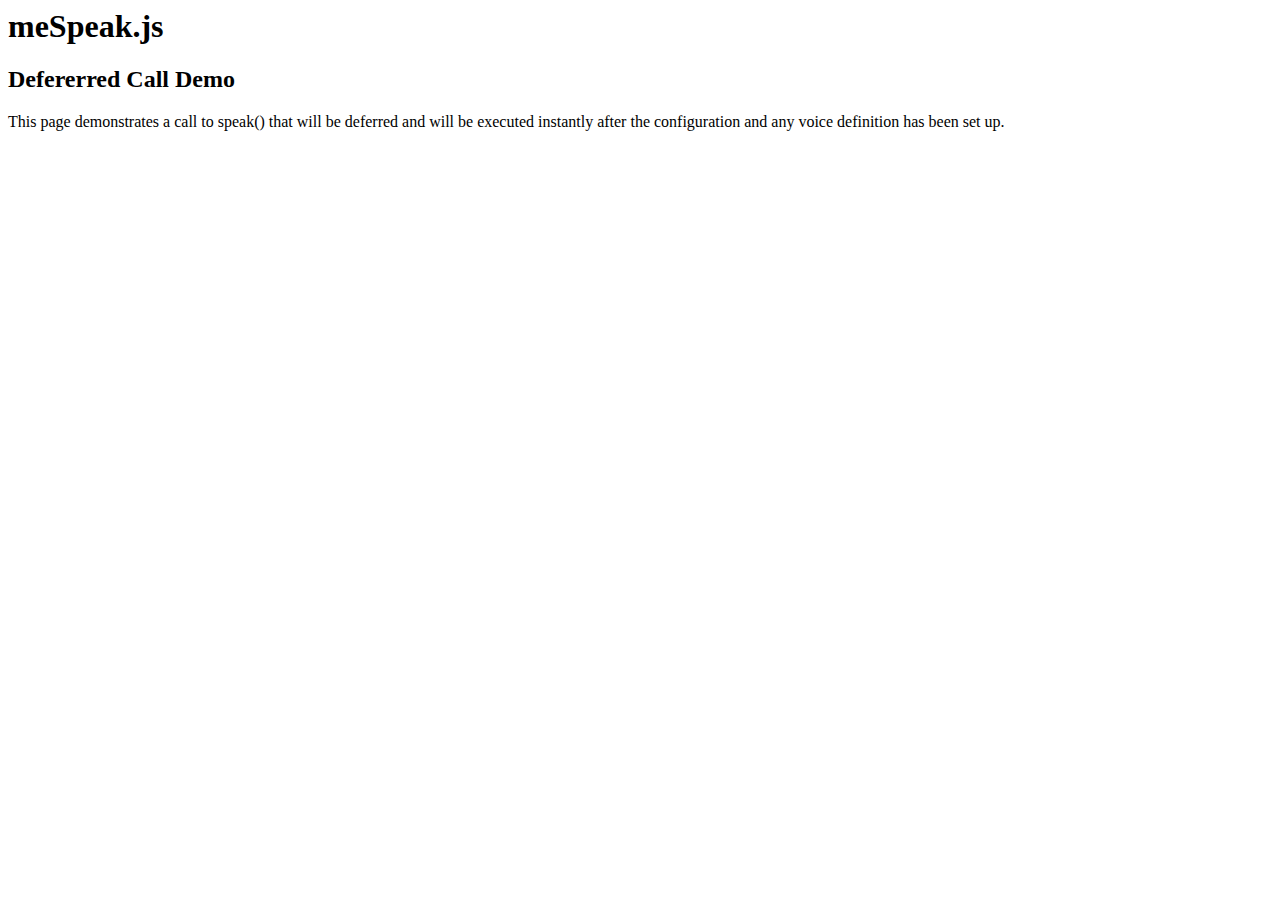
<file: deferred-call-demo.html>
<html>
<head>
  <title>meSpeak.js: Deferred Call Demo</title>
  <script>
    // This demo is licensed under the GNU GPL.
  </script>
  <script type="text/javascript" src="mespeak.js"></script>
  <script type="text/javascript">
    meSpeak.speak("Configuration and voice definition loaded.");
    meSpeak.loadConfig("mespeak_config.json");
    meSpeak.loadVoice("voices/en/en-us.json");
  </script>
</head>
<body>
  <h1>meSpeak.js</h1>
  <h2>Defererred Call Demo</h2>
  <p>This page demonstrates a call to speak() that will be deferred and will be executed instantly after the configuration and any voice definition has been set up.</p>
</body>
</html>
</file>
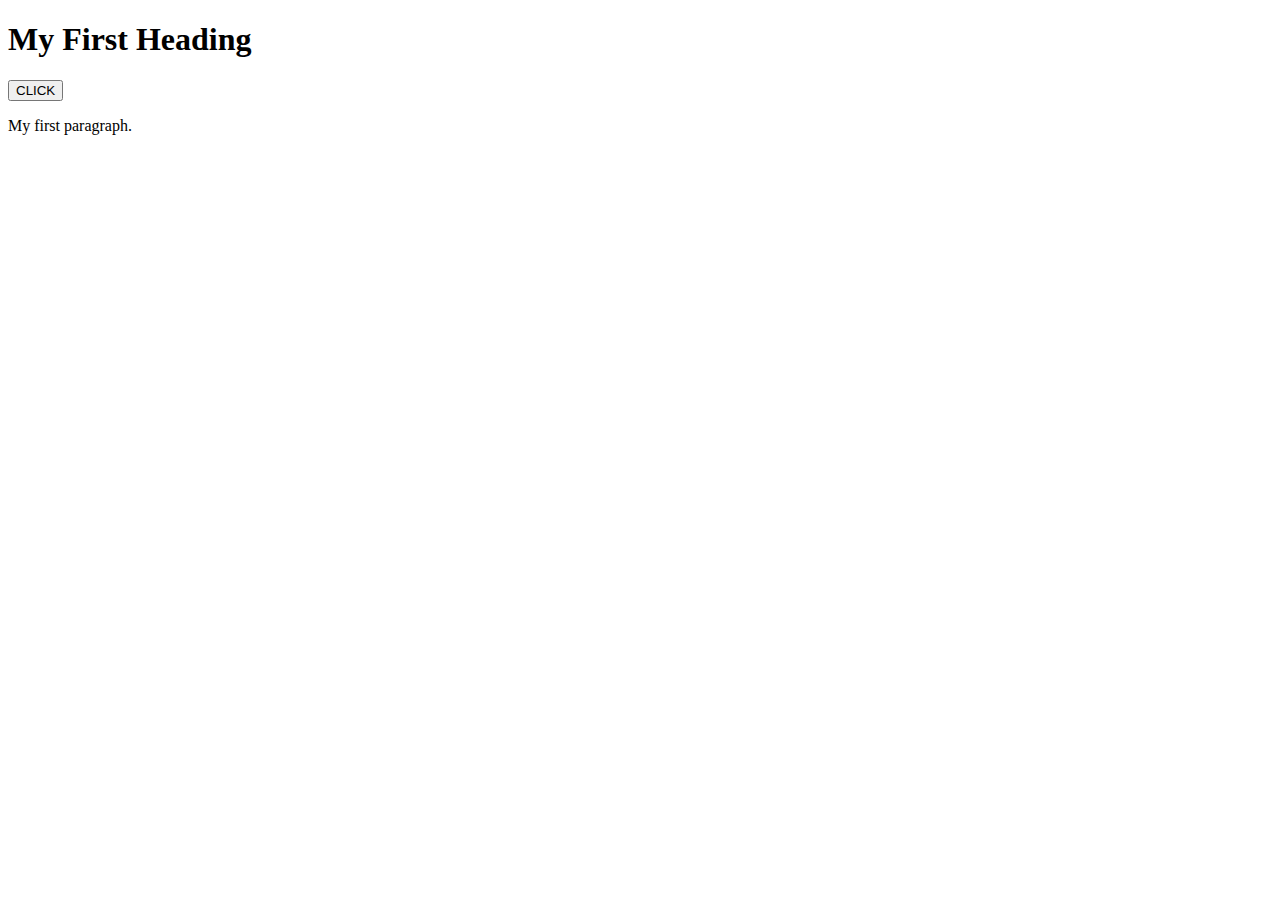
<file: test.html>
<!DOCTYPE html>
<html>
<head>
  <script type="text/javascript" src="mespeak.js"></script>
  <script type="text/javascript">
    meSpeak.loadConfig("mespeak_config.json");
    meSpeak.loadVoice("voices/en/en.json");
  </script>

</head>
<body>

<h1>My First Heading</h1>
<button onclick="meSpeak.speak('Can you hear me in there?  Can you hear me? can you hear me?  can you hear me guys?');">CLICK</button>

<p>My first paragraph.</p>

</body>

</html>
</file>
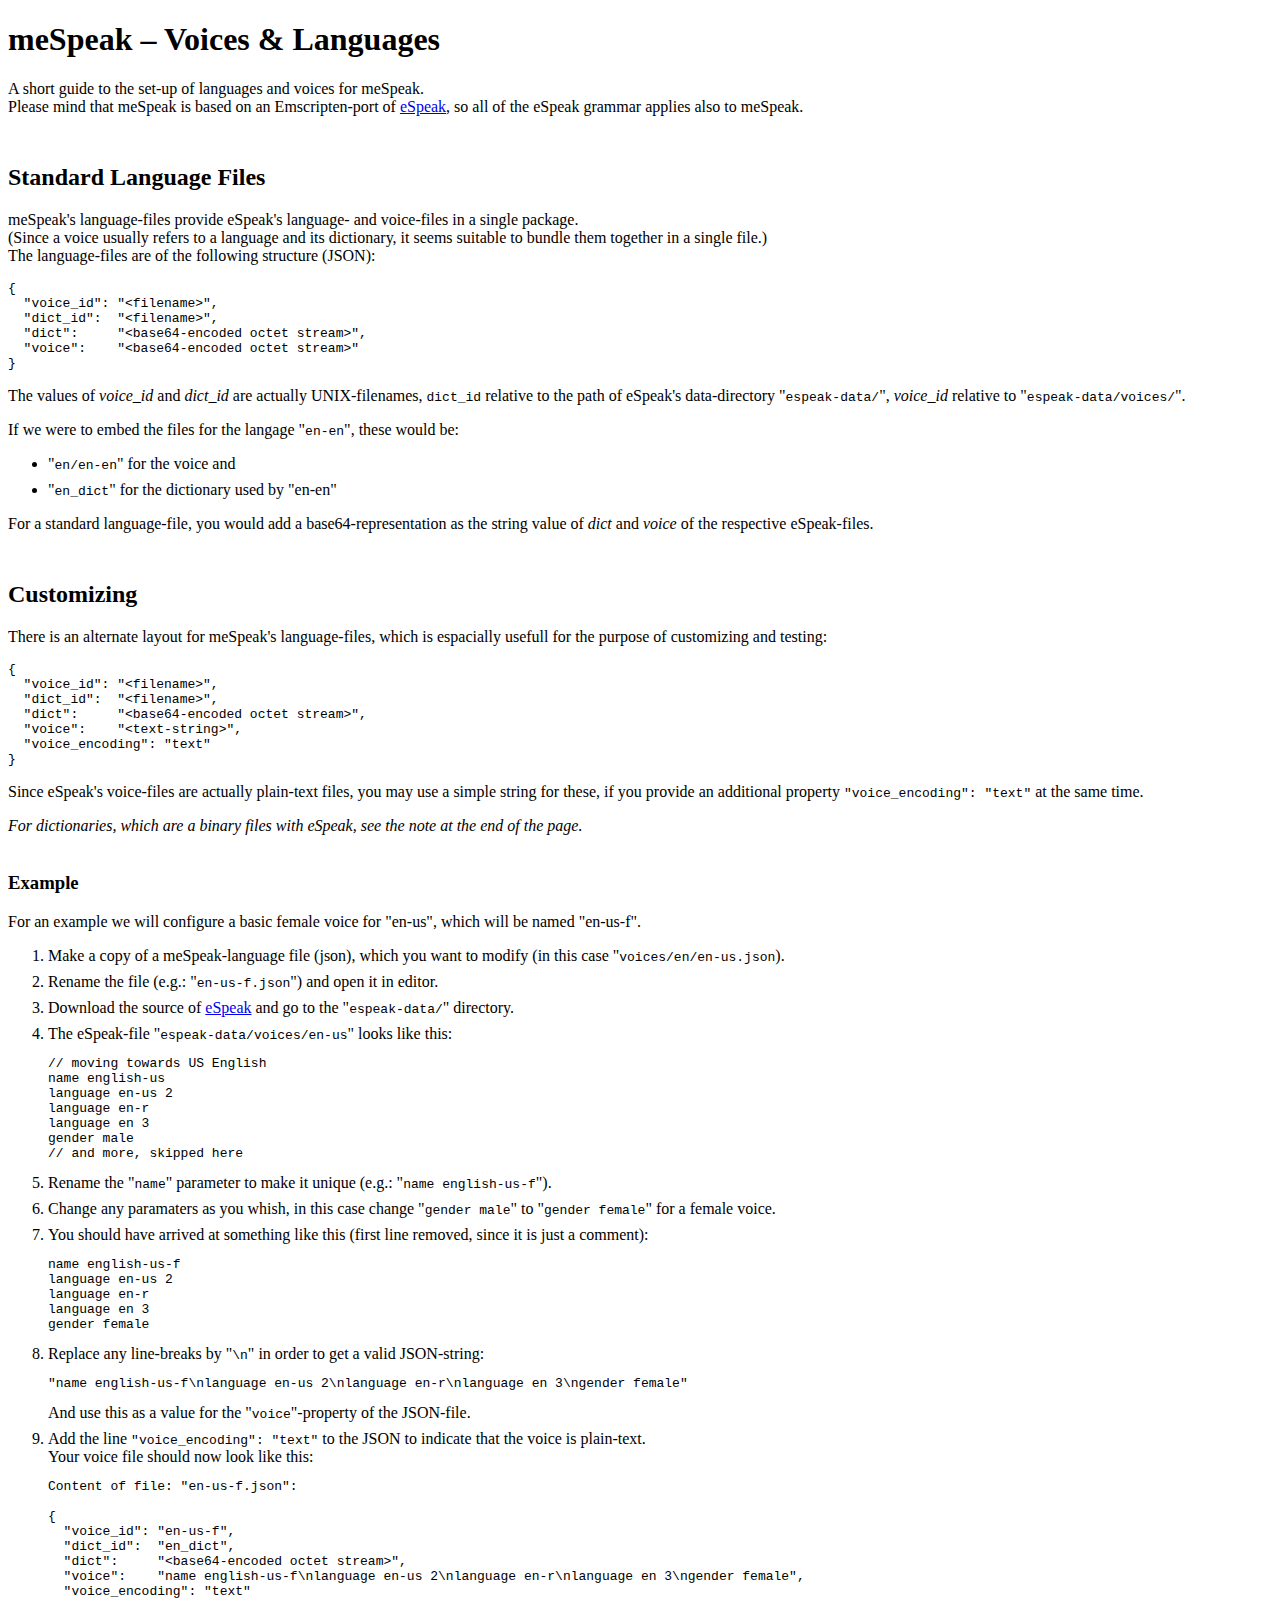
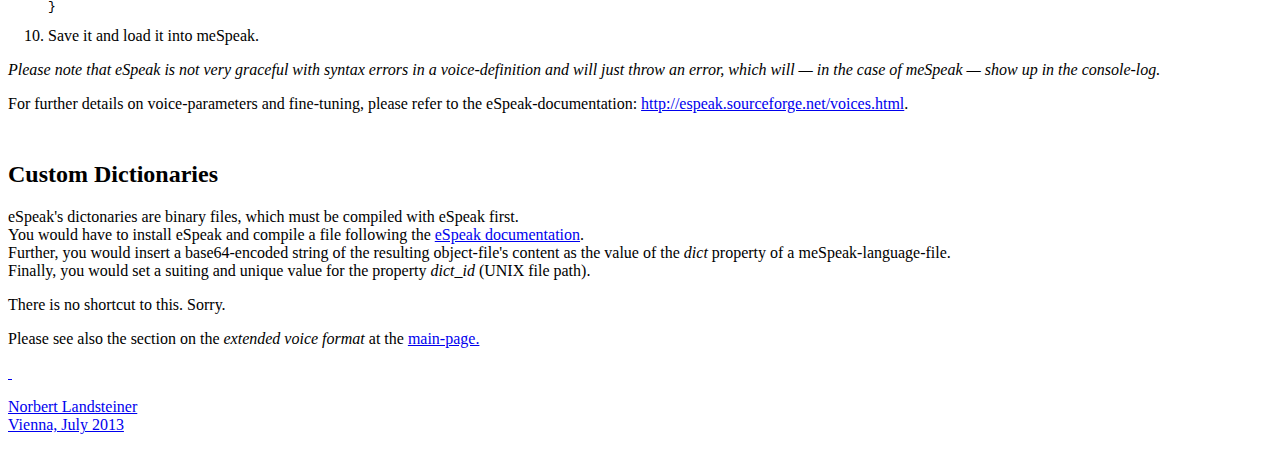
<file: voices-and-languages.html>
<!DOCTYPE html>
<html lang="en">
<head>
	<meta charset="utf-8" />
	<title>meSpeak &ndash; Voices &amp; Languages</title>
	<style type="text/css">
		li { margin-bottom: 0.5em; }
		h2,h3 { margin-top: 2em; }
	</style>
</head>
<body>

<h1>meSpeak &ndash; Voices &amp; Languages</h1>

<p>A short guide to the set-up of languages and voices for meSpeak.<br />
Please mind that meSpeak is based on an Emscripten-port of <a href="http://espeak.sourceforge.net/" target="_blank">eSpeak</a>, so all of the eSpeak grammar applies also to meSpeak.</p>


<h2>Standard Language Files</h2>

<p>meSpeak's language-files provide eSpeak's language- and voice-files in a single package.<br />(Since a voice usually refers to a language and its dictionary, it seems suitable to bundle them together in a single file.)<br />The language-files are of the following structure (JSON):</p>

<xmp>{
  "voice_id": "<filename>",
  "dict_id":  "<filename>",
  "dict":     "<base64-encoded octet stream>",
  "voice":    "<base64-encoded octet stream>"
}
</xmp>


<p>The values of <em>voice_id</em> and <em>dict_id</em> are actually UNIX-filenames, <code>dict_id</code> relative to the path of eSpeak's data-directory &quot;<code>espeak-data/</code>&quot;, <em>voice_id</em> relative to &quot;<code>espeak-data/voices/</code>&quot;.</p>

<p>If we were to embed the files for the langage &quot;<code>en-en</code>&quot;, these would be:</p>
<ul>
	<li>&quot;<code>en/en-en</code>&quot; for the voice and</li>
	<li>&quot;<code>en_dict</code>&quot; for the dictionary used by &quot;en-en&quot;</li>
</ul>

<p>For a standard language-file, you would add a base64-representation as the string value of <em>dict</em> and <em>voice</em> of the respective eSpeak-files.</p>


<h2>Customizing</h2>

<p>There is an alternate layout for meSpeak's language-files, which is espacially usefull for the purpose of customizing and testing:</p>

<xmp>{
  "voice_id": "<filename>",
  "dict_id":  "<filename>",
  "dict":     "<base64-encoded octet stream>",
  "voice":    "<text-string>",
  "voice_encoding": "text"
}
</xmp>

<p>Since eSpeak's voice-files are actually plain-text files, you may use a simple string for these, if you provide an additional property <code>&quot;voice_encoding&quot;: &quot;text&quot;</code> at the same time.</p>
<p><em>For dictionaries, which are a binary files with eSpeak, see the note at the end of the page.</em></p>

<h3>Example</h3>

<p>For an example we will configure a basic female voice for &quot;en-us&quot;, which will be named &quot;en-us-f&quot;.</p>

<ol>
<li>Make a copy of a meSpeak-language file (json), which you want to modify (in this case &quot;<code>voices/en/en-us.json</code>).</li>

<li>Rename the file (e.g.: &quot;<code>en-us-f.json</code>&quot;) and open it in editor.</li>

<li>Download the source of <a href="http://espeak.sourceforge.net/" target="_blank">eSpeak</a> and go to the &quot;<code>espeak-data/</code>&quot; directory.</li>

<li>The eSpeak-file &quot;<code>espeak-data/voices/en-us</code>&quot; looks like this:

<xmp>// moving towards US English
name english-us
language en-us 2
language en-r
language en 3
gender male
// and more, skipped here
</xmp></li>

<li>Rename the &quot;<code>name</code>&quot; parameter to make it unique (e.g.: &quot;<code>name english-us-f</code>&quot;).</li>

<li>Change any paramaters as you whish, in this case change &quot;<code>gender male</code>&quot; to &quot;<code>gender female</code>&quot; for a female voice.</li>

<li>You should have arrived at something like this (first line removed, since it is just a comment):

<xmp>name english-us-f
language en-us 2
language en-r
language en 3
gender female
</xmp></li>

<li>Replace any line-breaks by &quot;<code>\n</code>&quot; in order to get a valid JSON-string:

<xmp>"name english-us-f\nlanguage en-us 2\nlanguage en-r\nlanguage en 3\ngender female"</xmp>

And use this as a value for the &quot;<code>voice</code>&quot;-property of the JSON-file.</li>

<li>Add the line <code>&quot;voice_encoding&quot;: &quot;text&quot;</code> to the JSON to indicate that the voice is plain-text.<br />Your voice file should now look like this:

<xmp>Content of file: "en-us-f.json":

{
  "voice_id": "en-us-f",
  "dict_id":  "en_dict",
  "dict":     "<base64-encoded octet stream>",
  "voice":    "name english-us-f\nlanguage en-us 2\nlanguage en-r\nlanguage en 3\ngender female",
  "voice_encoding": "text"
}
</xmp></li>
<li>Save it and load it into meSpeak.</li>
</ol>

<p><em>Please note that eSpeak is not very graceful with syntax errors in a voice-definition and will just throw an error, which will &mdash; in the case of meSpeak &mdash; show up in the console-log.</em></p>

<p>For further details on voice-parameters and fine-tuning, please refer to the eSpeak-documentation: <a href="http://espeak.sourceforge.net/voices.html" target="_blank">http://espeak.sourceforge.net/voices.html</a>.</p>

<h2>Custom Dictionaries</h2>
<p>eSpeak's dictonaries are binary files, which must be compiled with eSpeak first.<br />
You would have to install eSpeak and compile a file following the <a href="http://espeak.sourceforge.net/docindex.html" target="_blank">eSpeak documentation</a>.</br />
Further, you would insert a base64-encoded string of the resulting object-file's content as the value of the <em>dict</em> property of a meSpeak-language-file.<br />
Finally, you would set a suiting and unique value for the property <em>dict_id</em> (UNIX file path).</p>
<p>There is no shortcut to this. Sorry.</p>

<p>Please see also the section on the <em>extended voice format</em> at the <a href="./">main-page</em>.</p>


<p>&nbsp;</p>
<p>Norbert Landsteiner<br />
Vienna, July 2013</p>

</body>
</html>
</file>
